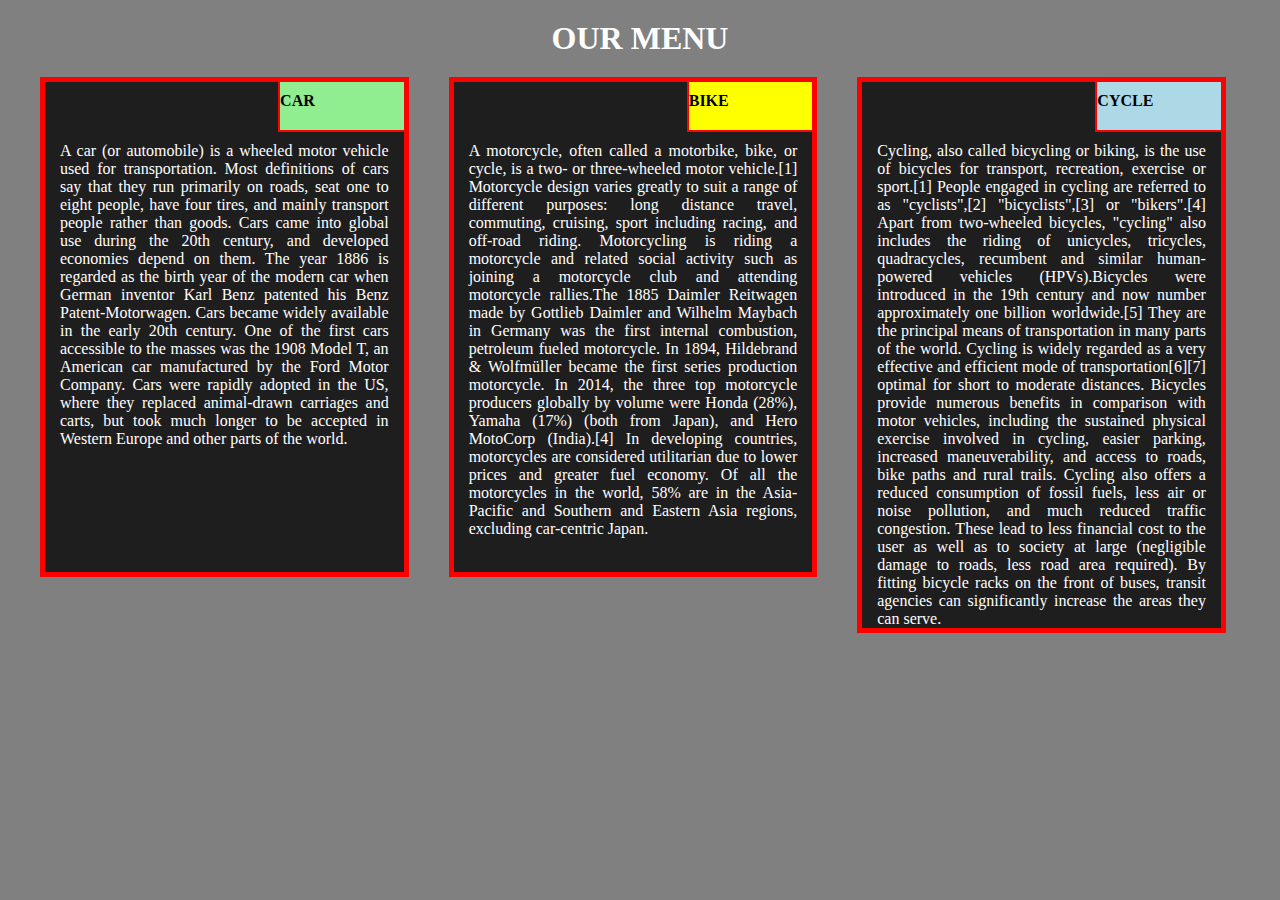
<file: index.html>
<html>
<head>
<title>
OUR MENU
</title>
<META NAME="VIEWPORT" CONTENT="WIDTH=DEVICE-WIDTH,INITIAL-SCALE=1">
    <LINK REL="STYLESHEET" HREF="index.css">
</head>
<body>
<h1>
OUR MENU</h1>
<div class="row">
<div class =" col-sm-12 col-md-6 col-lg-4"><H4 id="one">CAR</H4>
            <P>A car (or automobile) is a wheeled motor vehicle used for transportation. Most definitions of cars say that they
			run primarily on roads, seat one to eight people, have four tires, and mainly transport people rather than goods.
				Cars came into global use during the 20th century, and developed economies depend on them. The year
				1886 is regarded as the birth year of the modern car when German inventor Karl Benz patented his Benz 
				Patent-Motorwagen. Cars became widely available in the early 20th century. One of the first cars accessible
				to the masses was the 1908 Model T, an American car manufactured by the Ford Motor Company. Cars were rapidly
				adopted in the US, where they replaced animal-drawn carriages and carts, but took much longer to be accepted 
				in Western Europe and other parts of the world.</P>
        </DIV>
<div class ="col-sm-12 col-md-6 col-lg-4"><H4 id="two">BIKE</H4>
            <P>A motorcycle, often called a motorbike, bike, or cycle, is a two- or three-wheeled motor vehicle.[1] Motorcycle 
			design varies greatly to suit a range of different purposes: long distance travel, commuting, cruising, sport including 
			racing, and off-road riding. Motorcycling is riding a motorcycle and related social activity such as joining a motorcycle
			club and attending motorcycle rallies.The 1885 Daimler Reitwagen made by Gottlieb Daimler and Wilhelm Maybach in Germany 
			was the first internal combustion, petroleum fueled motorcycle. In 1894, Hildebrand & Wolfmüller became the first series 
			production motorcycle.
			In 2014, the three top motorcycle producers globally by volume were Honda (28%), Yamaha (17%) (both from Japan), and Hero
			MotoCorp (India).[4] In developing countries, motorcycles are considered utilitarian due to lower prices and greater fuel economy.
			Of all the motorcycles in the world, 58% are in the Asia-Pacific and Southern and Eastern Asia regions, excluding car-centric Japan.</P>
        </DIV>
<div class ="col-sm-12 col-md-12 col-lg-4"><H4 id="three">CYCLE</H4>
            <P>Cycling, also called bicycling or biking, is the use of bicycles for transport, recreation, exercise or sport.[1] People engaged 
			in cycling are referred to as "cyclists",[2] "bicyclists",[3] or "bikers".[4] Apart from two-wheeled bicycles, "cycling" also includes
			the riding of unicycles, tricycles, quadracycles, recumbent and similar human-powered vehicles (HPVs).Bicycles were introduced in the 
			19th century and now number approximately one billion worldwide.[5] They are the principal means of transportation in many parts of the world.
				Cycling is widely regarded as a very effective and efficient mode of transportation[6][7] optimal for short to moderate distances.
			Bicycles provide numerous benefits in comparison with motor vehicles, including the sustained physical exercise involved in cycling, easier parking,
			increased maneuverability, and access to roads, bike paths and rural trails. Cycling also offers a reduced consumption of fossil fuels, less air or 
			noise pollution, and much reduced traffic congestion. These lead to less financial cost to the user as well as to society at large (negligible damage to roads, less road area required).
			By fitting bicycle racks on the front of buses, transit agencies can significantly increase the areas they can serve.</P>
        </DIV>
</div></body>
</html>
</file>
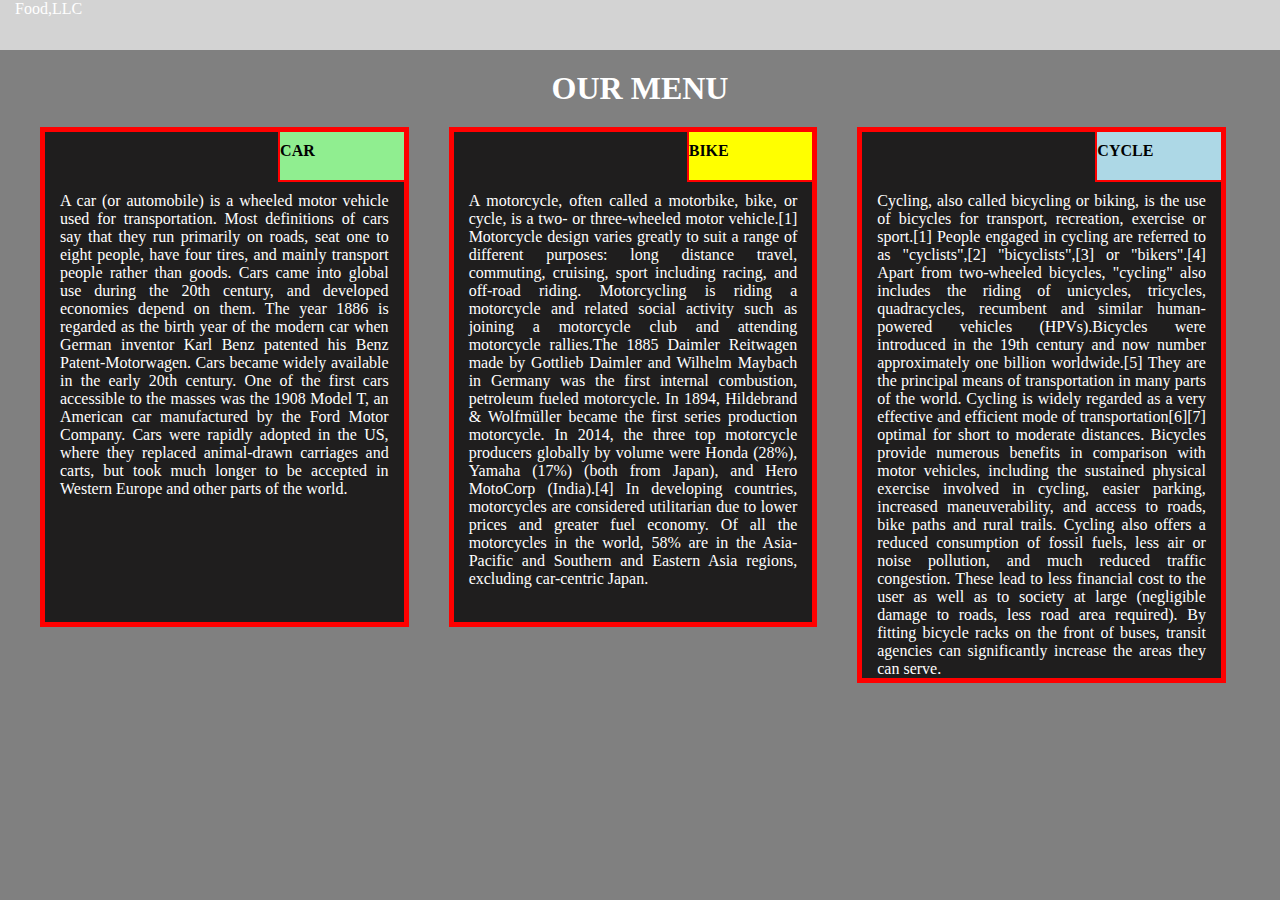
<file: site/index.html>
<html>
<head>
<title>
OUR MENU
</title>
<meta name="viewport" content="width=device-width,initial-scale=1.0">
<link rel="stylesheet" href="index.css">
<link rel="stylesheet" href="bootstrap.min.css.map">
</head>
<body>
<header>
<nav id="header-nav" class="navbar navbar-default">
	<div class="container"><p class="pull-left">
Food,LLC</p>
<button type="button" class="navbar-toggle collapsed" data-toggle="collapse" data-target="#collapsable-nav" aria-expanded="false">
<span class="sr-only">Toggle navigation</span>
<span class="icon-bar"></span>
<span class="icon-bar"></span>
<span class="icon-bar"></span>
</button></div>
<div id="collapsable-nav" class="collapse navbar-collapse">
<ul id="nav-list" class="nav navbar-nav navbar-right">
<li>
<a href="#">
<span class="icon-bar"></span>
<br class="visible-sm">CAR</a></li>
<li>
<a href="#">
<span class="icon-bar"></span>
<br class="visible-sm">BIKE</a></li>
<li>
<a href="#">
<span class="icon-bar"></span>
<br class="visible-sm">CYCLE</a></li>
	</ul>
	</div>
</nav>
</header> 
<h1>
OUR MENU</h1>
<div class="row">
<div class =" col-sm-12 col-md-6 col-lg-4"><H4 id="one">CAR</H4>
            <P>A car (or automobile) is a wheeled motor vehicle used for transportation. Most definitions of cars say that they
			run primarily on roads, seat one to eight people, have four tires, and mainly transport people rather than goods.
				Cars came into global use during the 20th century, and developed economies depend on them. The year
				1886 is regarded as the birth year of the modern car when German inventor Karl Benz patented his Benz 
				Patent-Motorwagen. Cars became widely available in the early 20th century. One of the first cars accessible
				to the masses was the 1908 Model T, an American car manufactured by the Ford Motor Company. Cars were rapidly
				adopted in the US, where they replaced animal-drawn carriages and carts, but took much longer to be accepted 
				in Western Europe and other parts of the world.</P>
        </DIV>
<div class ="col-sm-12 col-md-6 col-lg-4"><H4 id="two">BIKE</H4>
            <P>A motorcycle, often called a motorbike, bike, or cycle, is a two- or three-wheeled motor vehicle.[1] Motorcycle 
			design varies greatly to suit a range of different purposes: long distance travel, commuting, cruising, sport including 
			racing, and off-road riding. Motorcycling is riding a motorcycle and related social activity such as joining a motorcycle
			club and attending motorcycle rallies.The 1885 Daimler Reitwagen made by Gottlieb Daimler and Wilhelm Maybach in Germany 
			was the first internal combustion, petroleum fueled motorcycle. In 1894, Hildebrand & Wolfmüller became the first series 
			production motorcycle.
			In 2014, the three top motorcycle producers globally by volume were Honda (28%), Yamaha (17%) (both from Japan), and Hero
			MotoCorp (India).[4] In developing countries, motorcycles are considered utilitarian due to lower prices and greater fuel economy.
			Of all the motorcycles in the world, 58% are in the Asia-Pacific and Southern and Eastern Asia regions, excluding car-centric Japan.</P>
        </DIV>
<div class ="col-sm-12 col-md-12 col-lg-4"><H4 id="three">CYCLE</H4>
            <P>Cycling, also called bicycling or biking, is the use of bicycles for transport, recreation, exercise or sport.[1] People engaged 
			in cycling are referred to as "cyclists",[2] "bicyclists",[3] or "bikers".[4] Apart from two-wheeled bicycles, "cycling" also includes
			the riding of unicycles, tricycles, quadracycles, recumbent and similar human-powered vehicles (HPVs).Bicycles were introduced in the 
			19th century and now number approximately one billion worldwide.[5] They are the principal means of transportation in many parts of the world.
				Cycling is widely regarded as a very effective and efficient mode of transportation[6][7] optimal for short to moderate distances.
			Bicycles provide numerous benefits in comparison with motor vehicles, including the sustained physical exercise involved in cycling, easier parking,
			increased maneuverability, and access to roads, bike paths and rural trails. Cycling also offers a reduced consumption of fossil fuels, less air or 
			noise pollution, and much reduced traffic congestion. These lead to less financial cost to the user as well as to society at large (negligible damage to roads, less road area required).
			By fitting bicycle racks on the front of buses, transit agencies can significantly increase the areas they can serve.</P>
        </DIV>
</div>
</body>
</html>
</file>
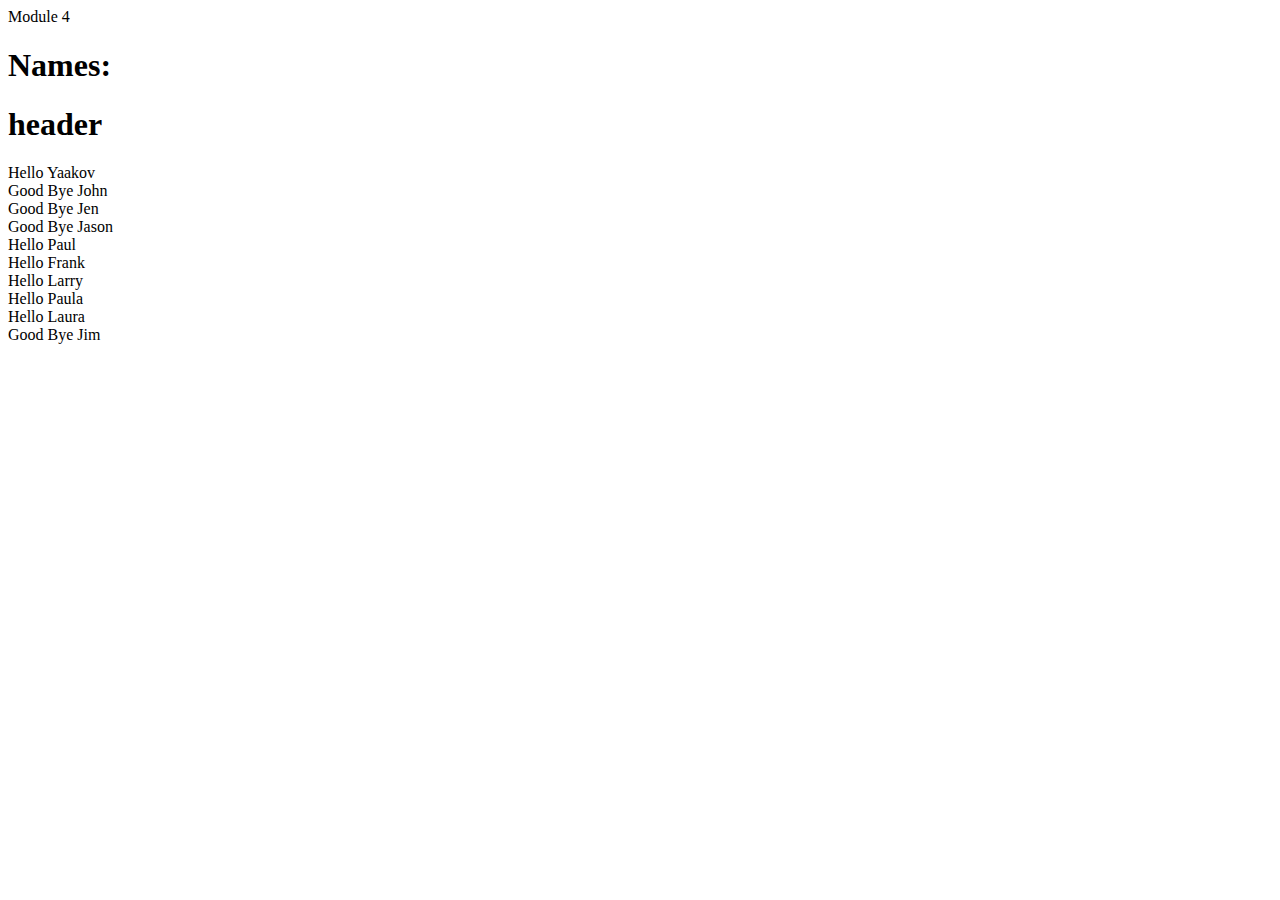
<file: website/index.html>
<html>
<head>
  <meta name="viewport" content="width=device-width, initial-scale=1.0">
  <title>Module 4 Solution Starter</title>

</head>
<body>
   <!-- Navigation -->
   <nav>
      <div>
        <a>Module 4</a>
      </div>
    </nav>
    <header >
      <div>
        <div>
          <h1>Names: </h1>       
        </div>
      </div>     
    </header><h1>header</h1>
	<script src="script.js"></script>
	<script src="bootstrap.min.js"></script>	
</body>
</html>
</file>
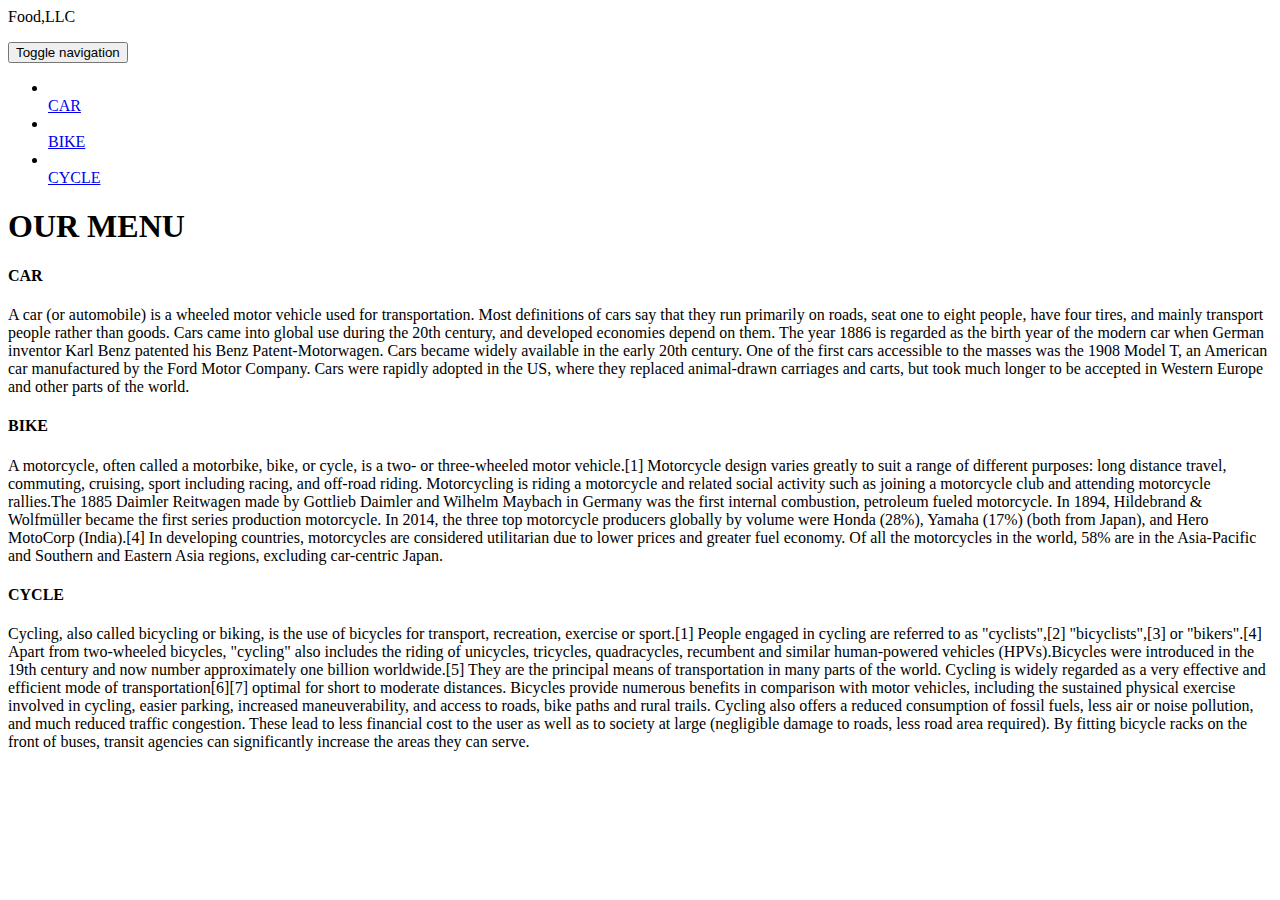
<file: site/index1.html>
<html>
<head>
<title>
OUR MENU
</title>
<META NAME="VIEWPORT" CONTENT="WIDTH=DEVICE-WIDTH,INITIAL-SCALE=1">
 <LINK REL="STYLESHEET" HREF="D:\project\assignment3\bootstrap-3.3.7-dist\css\bootstrap.css">
 <LINK REL="STYLESHEET" HREF="D:\project\assignment3\index1.css">
</head>
<body>
<header>
<nav id="header-nav" class="navbar navbar-default">
	<div class="container"><p class="pull-left">
Food,LLC</p>
<button type="button" class="navbar-toggle collapsed" data-toggle="collapse" data-target="#collapsable-nav" aria-expanded="false">
<span class="sr-only">Toggle navigation</span>
<span class="icon-bar"></span>
<span class="icon-bar"></span>
<span class="icon-bar"></span>
</button></div>
<div id="collapsable-nav" class="collapse navbar-collapse">
<ul id="nav-list" class="nav navbar-nav navbar-right">
<li>
<a href="#">
<span class="icon-bar"></span>
<br class="visible-sm">CAR</a></li>
<li>
<a href="#">
<span class="icon-bar"></span>
<br class="visible-sm">BIKE</a></li>
<li>
<a href="#">
<span class="icon-bar"></span>
<br class="visible-sm">CYCLE</a></li>
	</ul>
	</div>
</nav>
</header> 

<h1>
OUR MENU</h1>
<div class="row">
<div class =" col-sm-12 col-md-6 col-lg-4"><H4 id="one">CAR</H4>
            <P>A car (or automobile) is a wheeled motor vehicle used for transportation. Most definitions of cars say that they
			run primarily on roads, seat one to eight people, have four tires, and mainly transport people rather than goods.
				Cars came into global use during the 20th century, and developed economies depend on them. The year
				1886 is regarded as the birth year of the modern car when German inventor Karl Benz patented his Benz 
				Patent-Motorwagen. Cars became widely available in the early 20th century. One of the first cars accessible
				to the masses was the 1908 Model T, an American car manufactured by the Ford Motor Company. Cars were rapidly
				adopted in the US, where they replaced animal-drawn carriages and carts, but took much longer to be accepted 
				in Western Europe and other parts of the world.</P>
        </DIV>
<div class ="col-sm-12 col-md-6 col-lg-4"><H4 id="two">BIKE</H4>
            <P>A motorcycle, often called a motorbike, bike, or cycle, is a two- or three-wheeled motor vehicle.[1] Motorcycle 
			design varies greatly to suit a range of different purposes: long distance travel, commuting, cruising, sport including 
			racing, and off-road riding. Motorcycling is riding a motorcycle and related social activity such as joining a motorcycle
			club and attending motorcycle rallies.The 1885 Daimler Reitwagen made by Gottlieb Daimler and Wilhelm Maybach in Germany 
			was the first internal combustion, petroleum fueled motorcycle. In 1894, Hildebrand & Wolfmüller became the first series 
			production motorcycle.
			In 2014, the three top motorcycle producers globally by volume were Honda (28%), Yamaha (17%) (both from Japan), and Hero
			MotoCorp (India).[4] In developing countries, motorcycles are considered utilitarian due to lower prices and greater fuel economy.
			Of all the motorcycles in the world, 58% are in the Asia-Pacific and Southern and Eastern Asia regions, excluding car-centric Japan.</P>
        </DIV>
<div class ="col-sm-12 col-md-12 col-lg-4"><H4 id="three">CYCLE</H4>
            <P>Cycling, also called bicycling or biking, is the use of bicycles for transport, recreation, exercise or sport.[1] People engaged 
			in cycling are referred to as "cyclists",[2] "bicyclists",[3] or "bikers".[4] Apart from two-wheeled bicycles, "cycling" also includes
			the riding of unicycles, tricycles, quadracycles, recumbent and similar human-powered vehicles (HPVs).Bicycles were introduced in the 
			19th century and now number approximately one billion worldwide.[5] They are the principal means of transportation in many parts of the world.
				Cycling is widely regarded as a very effective and efficient mode of transportation[6][7] optimal for short to moderate distances.
			Bicycles provide numerous benefits in comparison with motor vehicles, including the sustained physical exercise involved in cycling, easier parking,
			increased maneuverability, and access to roads, bike paths and rural trails. Cycling also offers a reduced consumption of fossil fuels, less air or 
			noise pollution, and much reduced traffic congestion. These lead to less financial cost to the user as well as to society at large (negligible damage to roads, less road area required).
			By fitting bicycle racks on the front of buses, transit agencies can significantly increase the areas they can serve.</P>
        </DIV>
</div>

</body>
</html>
</file>
<file: index.css>
body{
background-color:gray;
}
h1{
color:white;
text-align:center;
margin-top:20px;
margin-bottom:20px;
}

*{
box-sizing: border-box;
margin :0;
padding :0;
}
h4{
position :relative;
left:65%;
width: 35%;
  height: 50px;
  padding-top: 10px;
  color: black;
  border-left: 2px solid red;
  border-bottom: 2px solid red;
  margin-bottom: 10px;

}
@media (min-width :992px)
{
.col-lg-4{
float: left;
    margin-left: 40px;
    width: 28.8%;
    height: auto;
    min-height: 500px;
}
}
@media (min-width: 768px) and (max-width: 991px) {
  .col-md-6,
  .col-md-12 {
    float: left;
    margin-left: 1%;
  }
  .col-md-6 {
    width: 49%;
    height: auto;
    min-height: 400px;
  }
  .col-md-12 {
    width: 99%;
    height: auto;
    min-height: 400px;
  }
}
@media (max-width: 767px) {
  .col-sm-12 {
    float: left;
    width: 100%;
    height: auto;
    min-height: 300px;
  }
}
div > div {
  margin-bottom: 10px;
  background-color: rgb(31, 30, 30);
  border: 5px solid red;
}
p {
  color: white;
  text-align: justify;
  margin-left: 15px;
  margin-right: 15px;
}
#one {
  background-color: lightgreen;
}
#two {
  background-color: yellow;
}
#three {
  background-color: lightblue;
}
</file>
<file: site/index.css>
#header-nav{
	text-align:center;
	background-color:lightgray;	
	border-radius:0;
	border:0;
	color:white;	
	font-family:Franklin Gothic Demi;
	height:50px;
	position:relative;
	border-color:black;
	margin-bottom:20px;
}
*{
box-sizing: border-box;
margin :0;
padding :0;
}
body{
background-color:gray;
}
.navbar-toggle{
	position:relative;
	float:right;
	padding:9px 10px;
	margin-top:8px;
	margin-right:15px;
	margin-bottom:8px;
	background-color:transparent;
	border:1px solid transparent;
	border-radius:4px;
}
.navbar-toggle:focus{
	outline:0;
}
@media (min-width :992px)
{
	.navbar-toggle{
  display:none;
  }
#nav-list{
display:none;
}  
.col-lg-4{
float: left;
    margin-left: 40px;
    width: 28.8%;
    height: auto;
    min-height: 500px;
}
}
@media (min-width: 768px) and (max-width: 991px) {
  .col-md-6,  .col-md-12 {
    float: left;
    margin-left: 1%;	
  }
  .navbar-toggle{
  display:none;
  }
#nav-list{
display:none;}	
  .col-md-6 {
    width: 49%;
    height: auto;
    min-height: 400px;
  }
  .col-md-12 {
    width: 99%;
    height: auto;
    min-height: 400px;
  }
}
@media (max-width: 767px) {
  .col-sm-12 {
    float: left;
    width: 100%;
    height: auto;
    min-height: 300px;	
  }
}
  .navbar-toggle .icon-bar{
	display:block;
	width:22px;
	height:2px;
	border-radius:1px;
}
.navbar-toggle .icon-bar + .icon-bar
{
margin-top:4px;
}
.navbar-header button.navbar-toggle, .navbar-header .icon-bar{
	border:1px solid brown;
}
.navbar-header button.navbar-toggle{
	clear:both;
margin-top:-30px;
}
#nav-list{
	margin-top:10px;
}
#nav-list{
	color:#951C49;
	text-align:center;
}
#nav-list a:hover{
	background:black;
}
#nav-list a span{
	font-size:1.8em;
}
h1{
color:white;
text-align:center;
margin-top:20px;
margin-bottom:20px;
}
h4{
position :relative;
left:65%;
width: 35%;
  height: 50px;
  padding-top: 10px;
  color: black;
  border-left: 2px solid red;
  border-bottom: 2px solid red;
  margin-bottom: 10px;
}
div > div {
  margin-bottom: 10px;
  background-color: rgb(31, 30, 30);
  border: 5px solid red;
}
p {
  color: white;
  text-align: justify;
  margin-left: 15px;
  margin-right: 15px;
}
#one {
  background-color: lightgreen;
}
#two {
  background-color: yellow;
}
#three {
  background-color: lightblue;
}
</file>
